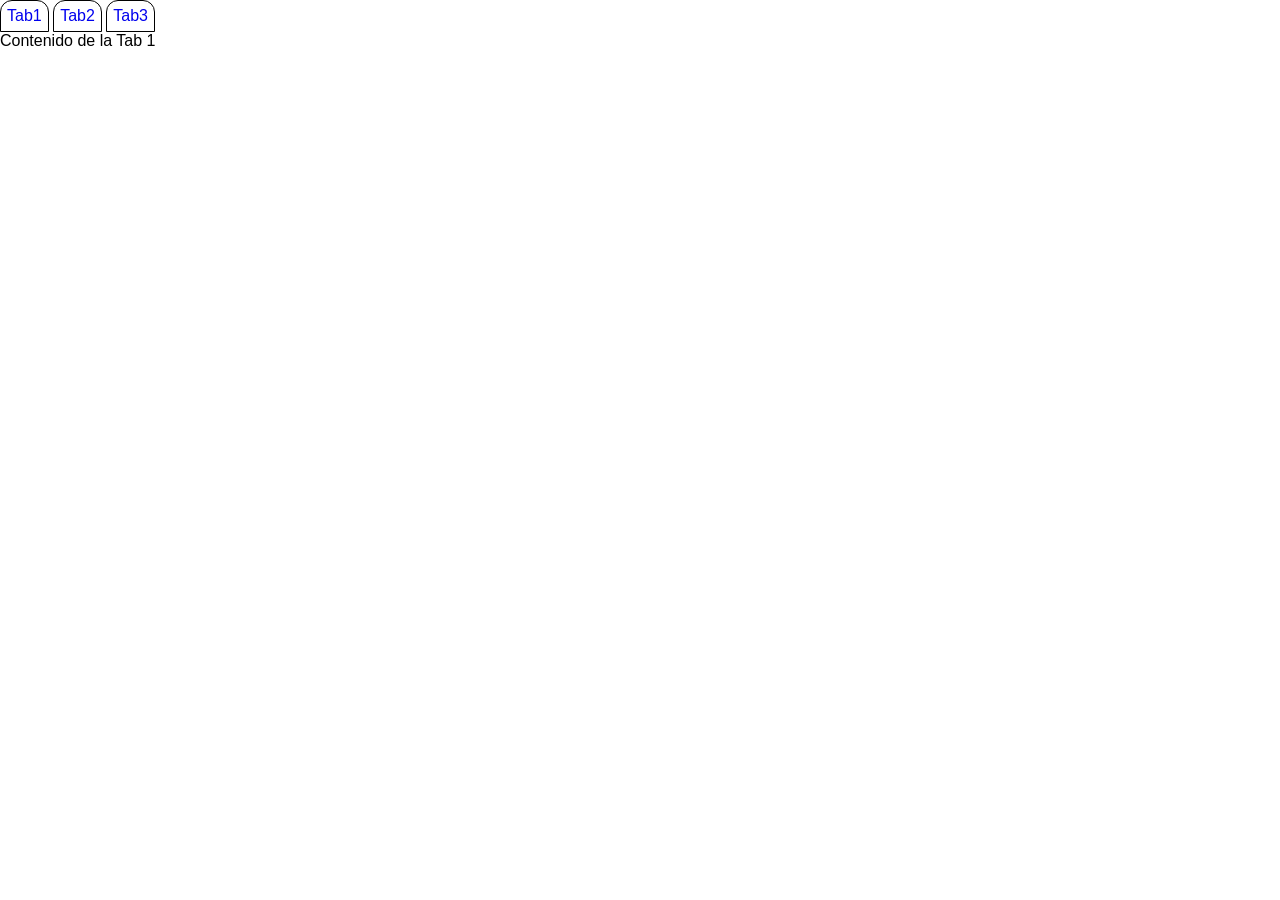
<file: index.html>
<!DOCTYPE html>
<html lang="en">
<head>
    <meta charset="UTF-8">
    <meta name="viewport" content="width=device-width, initial-scale=1.0">
    <link rel="stylesheet" href="style.css">
    <link rel="stylesheet" href="style-tabs.css">
    <title>Componente tab</title>
</head>
<body>
    <div class="container">
        <div class="tab-component">
            <!-- lista de pestañas -->
            <ul class="tab-list">
                <li><a href="#" class="tab-link">Tab1</a></li>
                <li><a href="#" class="tab-link">Tab2</a></li> 
                <li><a href="#" class="tab-link">Tab3</a></li>    
            </ul>
            <!-- contenido de pestañas -->
            <div class="tab-content">
                <div class="tab-pane">
                        Contenido de la Tab 1
                </div>
                <div class="tab-pane">
                    Contenido de la Tab 2
                </div>
                <div class="tab-pane">
                        Contenido de ls tab 3
                </div>

            </div>
        </div>
    </div>
    <script src="script.js"></script>
</body>
</html>
</file>
<file: style.css>
.tab-content .tab-pane{
    display:none;
}
.tab-content .tab-pane:first-child{
    display:block;
}
</file>
<file: style-tabs.css>
*{
    margin:0;
    padding:0;
    box-sizing: border-box;
}
body{
    font-family: 'Lucida Sans', 'Lucida Sans Regular', 'Lucida Grande', 'Lucida Sans Unicode', Geneva, Verdana, sans-serif;
}

.tab-list li{
    display: inline-block;
    border: solid 1px black;
    border-radius:12px 12px  0 0;
    padding:6px;
}
.tab-list li a {
    text-decoration: none;
}

.tab-list li a:focus{
    background-color:red;
}
</file>
